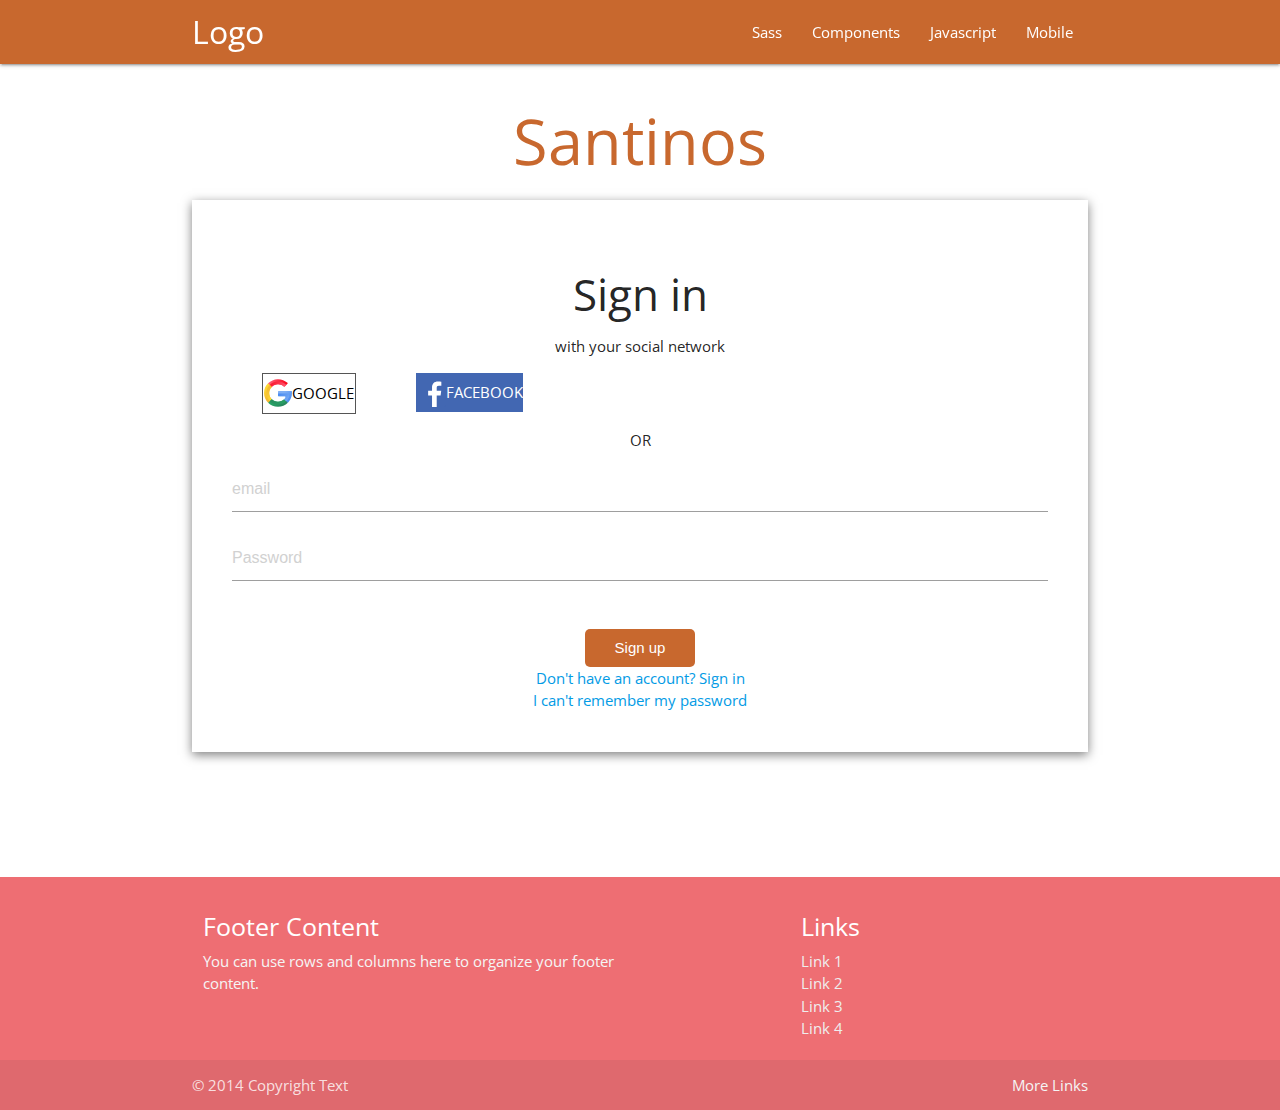
<file: html/login.html>
<!DOCTYPE html>
<html lang="en">
  <head>
    <meta charset="UTF-8" />
    <meta name="viewport" content="width=device-width, initial-scale=1.0" />
    <link
      rel="stylesheet"
      href="https://cdnjs.cloudflare.com/ajax/libs/materialize/1.0.0/css/materialize.min.css"
    />
    <link
      href="https://fonts.googleapis.com/icon?family=Material+Icons"
      rel="stylesheet"
    />
    <link rel="stylesheet" href="../css/style.min.css" />
    <title>Document</title>
  </head>
  <body>
    <div class="navbar-fixed">
      <nav>
        <div class="nav-wrapper">
          <div class="container">
            <a href="#!" class="brand-logo">Logo</a>
            <a href="#" data-target="mobile-demo" class="sidenav-trigger"
              ><i class="material-icons">menu</i></a
            >
            <ul class="right hide-on-med-and-down">
              <li><a href="sass.html">Sass</a></li>
              <li><a href="badges.html">Components</a></li>
              <li><a href="collapsible.html">Javascript</a></li>
              <li><a href="mobile.html">Mobile</a></li>
            </ul>
          </div>
        </div>
      </nav>

      <ul class="sidenav" id="mobile-demo">
        <li><a href="sass.html">Sass</a></li>
        <li><a href="badges.html">Components</a></li>
        <li><a href="collapsible.html">Javascript</a></li>
        <li><a href="mobile.html">Mobile</a></li>
      </ul>
    </div>

    <!-- <div class="tb-space"></div> -->

    <section id="authenticate">
      <div class="container">
        <!-- <h1 class="tb-text-center">Hello</h1> -->
        <h1 class="tb-text-center">Santinos</h1>
        <div class="tb-card">
          <div class="authenticate-form">
            <form action="">
              <h3>Sign in</h3>
              <p>with your social network</p>
              <div class="social">
                <div class="google">
                  <a href="" class="social-link">
                    <span class="social-img">
                      <img src="../svg/google.svg" alt="" />
                    </span>
                    <span class="social-media">
                      GOOGLE
                    </span>
                  </a>
                </div>
                <div class="facebook">
                  <a href="" class="social-link">
                    <span class="social-img">
                      <img src="../svg/facebook.svg" alt="" />
                    </span>
                    <span class="social-media">
                      FACEBOOK
                    </span>
                  </a>
                </div>
              </div>
              <p>OR</p>
              <div class="input-field">
                <input
                  placeholder="email"
                  id="email"
                  type="email"
                  class="validate"
                  required
                />
              </div>
              <div class="input-field">
                <input
                  placeholder="Password"
                  id="password"
                  type="password"
                  class="validate"
                />
              </div>
              <button type="submit" class="tb-btn">Sign up</button>
            </form>

            <p><a href="register.html">Don't have an account? Sign in</a></p>
            <p><a href="register.html">I can't remember my password</a></p>
          </div>
        </div>
      </div>
    </section>
    <section id="footer">
      <footer class="page-footer">
        <div class="container">
          <div class="row">
            <div class="col l6 s12">
              <h5 class="white-text">Footer Content</h5>
              <p class="grey-text text-lighten-4">
                You can use rows and columns here to organize your footer
                content.
              </p>
            </div>
            <div class="col l4 offset-l2 s12">
              <h5 class="white-text">Links</h5>
              <ul>
                <li>
                  <a class="grey-text text-lighten-3" href="#!">Link 1</a>
                </li>
                <li>
                  <a class="grey-text text-lighten-3" href="#!">Link 2</a>
                </li>
                <li>
                  <a class="grey-text text-lighten-3" href="#!">Link 3</a>
                </li>
                <li>
                  <a class="grey-text text-lighten-3" href="#!">Link 4</a>
                </li>
              </ul>
            </div>
          </div>
        </div>
        <div class="footer-copyright">
          <div class="container">
            © 2014 Copyright Text
            <a class="grey-text text-lighten-4 right" href="#!">More Links</a>
          </div>
        </div>
      </footer>
    </section>
    <script src="https://cdnjs.cloudflare.com/ajax/libs/jquery/3.5.0/jquery.min.js"></script>
    <script src="https://cdnjs.cloudflare.com/ajax/libs/materialize/1.0.0/js/materialize.min.js"></script>
    <script>
      $(document).ready(function () {
        $('.modal').modal();
      });
    </script>
    <script src="../js/index.js"></script>
  </body>
</html>
</file>
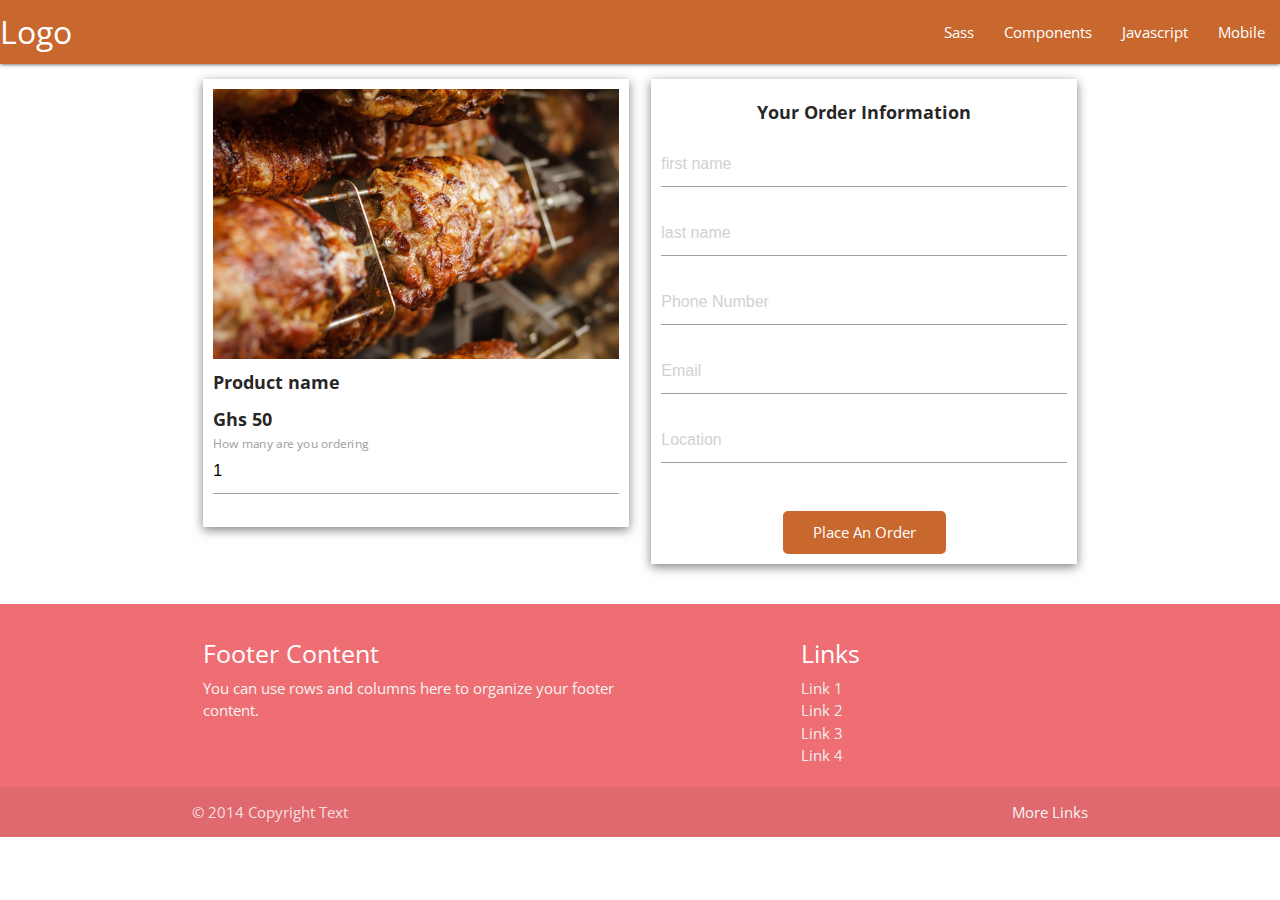
<file: html/order.html>
<!DOCTYPE html>
<html lang="en">
  <head>
    <meta charset="UTF-8" />
    <meta name="viewport" content="width=device-width, initial-scale=1.0" />
    <link
      rel="stylesheet"
      href="https://cdnjs.cloudflare.com/ajax/libs/materialize/1.0.0/css/materialize.min.css"
    />
    <link
      href="https://fonts.googleapis.com/icon?family=Material+Icons"
      rel="stylesheet"
    />
    <link rel="stylesheet" href="../css/style.min.css" />
    <title>Document</title>
  </head>
  <body>
    <nav>
      <div class="nav-wrapper">
        <a href="#!" class="brand-logo">Logo</a>
        <a href="#" data-target="mobile-demo" class="sidenav-trigger"><i class="material-icons">menu</i></a>
        <ul class="right hide-on-med-and-down">
          <li><a href="sass.html">Sass</a></li>
          <li><a href="badges.html">Components</a></li>
          <li><a href="collapsible.html">Javascript</a></li>
          <li><a href="mobile.html">Mobile</a></li>
        </ul>
      </div>
    </nav>
  
    <ul class="sidenav" id="mobile-demo">
      <li><a href="sass.html">Sass</a></li>
      <li><a href="badges.html">Components</a></li>
      <li><a href="collapsible.html">Javascript</a></li>
      <li><a href="mobile.html">Mobile</a></li>
    </ul>

    <div class="tb-space"></div>
    <section id="order">
      <div class="container">
        <div class="row">
          <div class="col s12 m6">
            <div class="tb-card">
              <div class="tb-card-img">
                <img src="../img/barbecue-bbq-beef-brown-236887.jpg" alt="" />
              </div>
              <div class="tb-card-content">
                <p>Product name</p>
                <p>Ghs <span id="cal_total"> 50 </span></p>
                <p style="display: none;">Ghs <span id="price"> 50 </span></p>
                <p>
                  <div class="input-field" id="how_many">
                    <input
                      value="1"
                      id="qty"
                      type="text"
                      class="validate"
                    />
                    <label for="qty">How many are you ordering</label>
                  </div>
                </p>
              </div>
            </div>
          </div>
          <div class="col s12 m6">
            <div class="tb-card">
              <div class="tb-card-content">
                  <p class="tb-text-center">Your Order Information</p>
                  <div class="input-field">
                    <input
                      placeholder="first name"
                      id="first_name"
                      type="text"
                      class="validate"
                    />
                  </div>
                  <div class="input-field">
                    <input
                      placeholder="last name"
                      id="last_name"
                      type="text"
                      class="validate"
                    />
                  </div>
                  <div class="input-field">
                    <input
                      placeholder="Phone Number"
                      id="phone_number"
                      type="number"
                      class="validate"
                    />
                  </div>
                  <div class="input-field">
                    <input
                      placeholder="Email"
                      id="phone_number"
                      type="email"
                      class="validate"
                    />
                  </div>
                  <div class="input-field">
                    <input
                      placeholder="Location"
                      id="location"
                      type="text"
                      class="validate"
                    />
                  </div>
                  <div class="tb-text-center">
                    <a href="thank_you.html" class="tb-btn">Place An Order</a>
                    <!-- <button type="submit" class="tb-btn">Place An Order</button> -->
                  </div>
              </div>
            </div>
          </div>
        </div>
      </div>
    </section>

    <section id="footer">
      <footer class="page-footer">
        <div class="container">
          <div class="row">
            <div class="col l6 s12">
              <h5 class="white-text">Footer Content</h5>
              <p class="grey-text text-lighten-4">You can use rows and columns here to organize your footer content.</p>
            </div>
            <div class="col l4 offset-l2 s12">
              <h5 class="white-text">Links</h5>
              <ul>
                <li><a class="grey-text text-lighten-3" href="#!">Link 1</a></li>
                <li><a class="grey-text text-lighten-3" href="#!">Link 2</a></li>
                <li><a class="grey-text text-lighten-3" href="#!">Link 3</a></li>
                <li><a class="grey-text text-lighten-3" href="#!">Link 4</a></li>
              </ul>
            </div>
          </div>
        </div>
        <div class="footer-copyright">
          <div class="container">
          © 2014 Copyright Text
          <a class="grey-text text-lighten-4 right" href="#!">More Links</a>
          </div>
        </div>
      </footer> 
    </section>
    <script src="https://cdnjs.cloudflare.com/ajax/libs/jquery/3.5.0/jquery.min.js"></script>
    <script src="https://cdnjs.cloudflare.com/ajax/libs/materialize/1.0.0/js/materialize.min.js"></script>
    <script>
      $(document).ready(function () {
        $('.modal').modal();
        $('.sidenav').sidenav();
      });
    </script>
    <script src="../js/index.js"></script>
  </body>
</html>
</file>
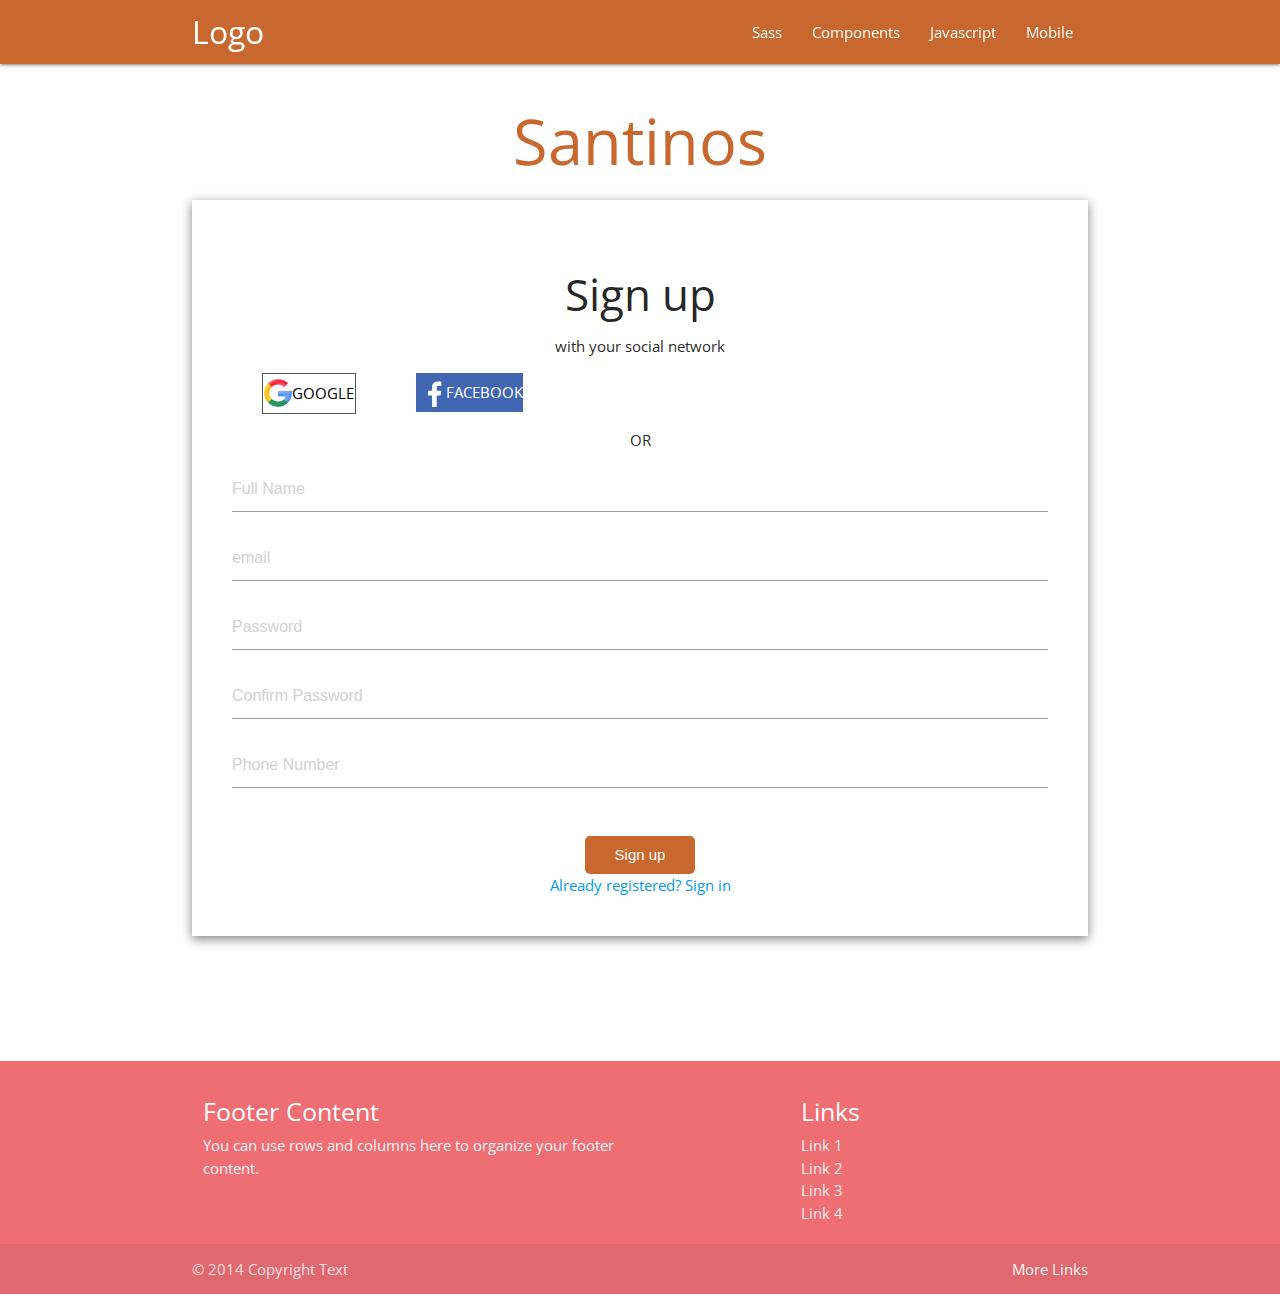
<file: html/register.html>
<!DOCTYPE html>
<html lang="en">
  <head>
    <meta charset="UTF-8" />
    <meta name="viewport" content="width=device-width, initial-scale=1.0" />
    <link
      rel="stylesheet"
      href="https://cdnjs.cloudflare.com/ajax/libs/materialize/1.0.0/css/materialize.min.css"
    />
    <link
      href="https://fonts.googleapis.com/icon?family=Material+Icons"
      rel="stylesheet"
    />
    <link rel="stylesheet" href="../css/style.min.css" />
    <title>Document</title>
  </head>
  <body>
    <div class="navbar-fixed">
      <nav>
        <div class="nav-wrapper">
          <div class="container">
            <a href="#!" class="brand-logo">Logo</a>
            <a href="#" data-target="mobile-demo" class="sidenav-trigger"
              ><i class="material-icons">menu</i></a
            >
            <ul class="right hide-on-med-and-down">
              <li><a href="sass.html">Sass</a></li>
              <li><a href="badges.html">Components</a></li>
              <li><a href="collapsible.html">Javascript</a></li>
              <li><a href="mobile.html">Mobile</a></li>
            </ul>
          </div>
        </div>
      </nav>

      <ul class="sidenav" id="mobile-demo">
        <li><a href="sass.html">Sass</a></li>
        <li><a href="badges.html">Components</a></li>
        <li><a href="collapsible.html">Javascript</a></li>
        <li><a href="mobile.html">Mobile</a></li>
      </ul>
    </div>

    <!-- <div class="tb-space"></div> -->

    <section id="authenticate">
      <div class="container">
        <!-- <h1 class="tb-text-center">Hello</h1> -->
        <h1 class="tb-text-center">Santinos</h1>
        <div class="tb-card">
          <div class="authenticate-form">
            <form action="">
              <h3>Sign up</h3>
              <p>with your social network</p>
              <div class="social">
                <div class="google">
                  <a href="" class="social-link">
                    <span class="social-img">
                      <img src="../svg/google.svg" alt="" />
                    </span>
                    <span class="social-media">
                      GOOGLE
                    </span>
                  </a>
                </div>
                <div class="facebook">
                  <a href="" class="social-link">
                    <span class="social-img">
                      <img src="../svg/facebook.svg" alt="" />
                    </span>
                    <span class="social-media">
                      FACEBOOK
                    </span>
                  </a>
                </div>
              </div>
              <p>OR</p>
              <div class="input-field">
                <input
                  placeholder="Full Name"
                  id="name"
                  type="text"
                  class="validate"
                  required
                />
              </div>
              <div class="input-field">
                <input
                  placeholder="email"
                  id="email"
                  type="email"
                  class="validate"
                  required
                />
              </div>
              <div class="input-field">
                <input
                  placeholder="Password"
                  id="password"
                  type="password"
                  class="validate"
                />
              </div>
              <div class="input-field">
                <input
                  placeholder="Confirm Password"
                  id="password"
                  type="password"
                  class="validate"
                />
              </div>
              <div class="input-field">
                <!-- <p class="prefix">+233</p> -->
                <input
                  placeholder="Phone Number"
                  id="tel"
                  type="text"
                  class="validate"
                />
              </div>
              <button type="submit" class="tb-btn">Sign up</button>
            </form>

            <p><a href="login.html">Already registered? Sign in</a></p>
          </div>
        </div>
      </div>
    </section>
    <section id="footer">
      <footer class="page-footer">
        <div class="container">
          <div class="row">
            <div class="col l6 s12">
              <h5 class="white-text">Footer Content</h5>
              <p class="grey-text text-lighten-4">
                You can use rows and columns here to organize your footer
                content.
              </p>
            </div>
            <div class="col l4 offset-l2 s12">
              <h5 class="white-text">Links</h5>
              <ul>
                <li>
                  <a class="grey-text text-lighten-3" href="#!">Link 1</a>
                </li>
                <li>
                  <a class="grey-text text-lighten-3" href="#!">Link 2</a>
                </li>
                <li>
                  <a class="grey-text text-lighten-3" href="#!">Link 3</a>
                </li>
                <li>
                  <a class="grey-text text-lighten-3" href="#!">Link 4</a>
                </li>
              </ul>
            </div>
          </div>
        </div>
        <div class="footer-copyright">
          <div class="container">
            © 2014 Copyright Text
            <a class="grey-text text-lighten-4 right" href="#!">More Links</a>
          </div>
        </div>
      </footer>
    </section>
    <script src="https://cdnjs.cloudflare.com/ajax/libs/jquery/3.5.0/jquery.min.js"></script>
    <script src="https://cdnjs.cloudflare.com/ajax/libs/materialize/1.0.0/js/materialize.min.js"></script>
    <script>
      $(document).ready(function () {
        $('.modal').modal();
      });
    </script>
    <script src="../js/index.js"></script>
  </body>
</html>
</file>
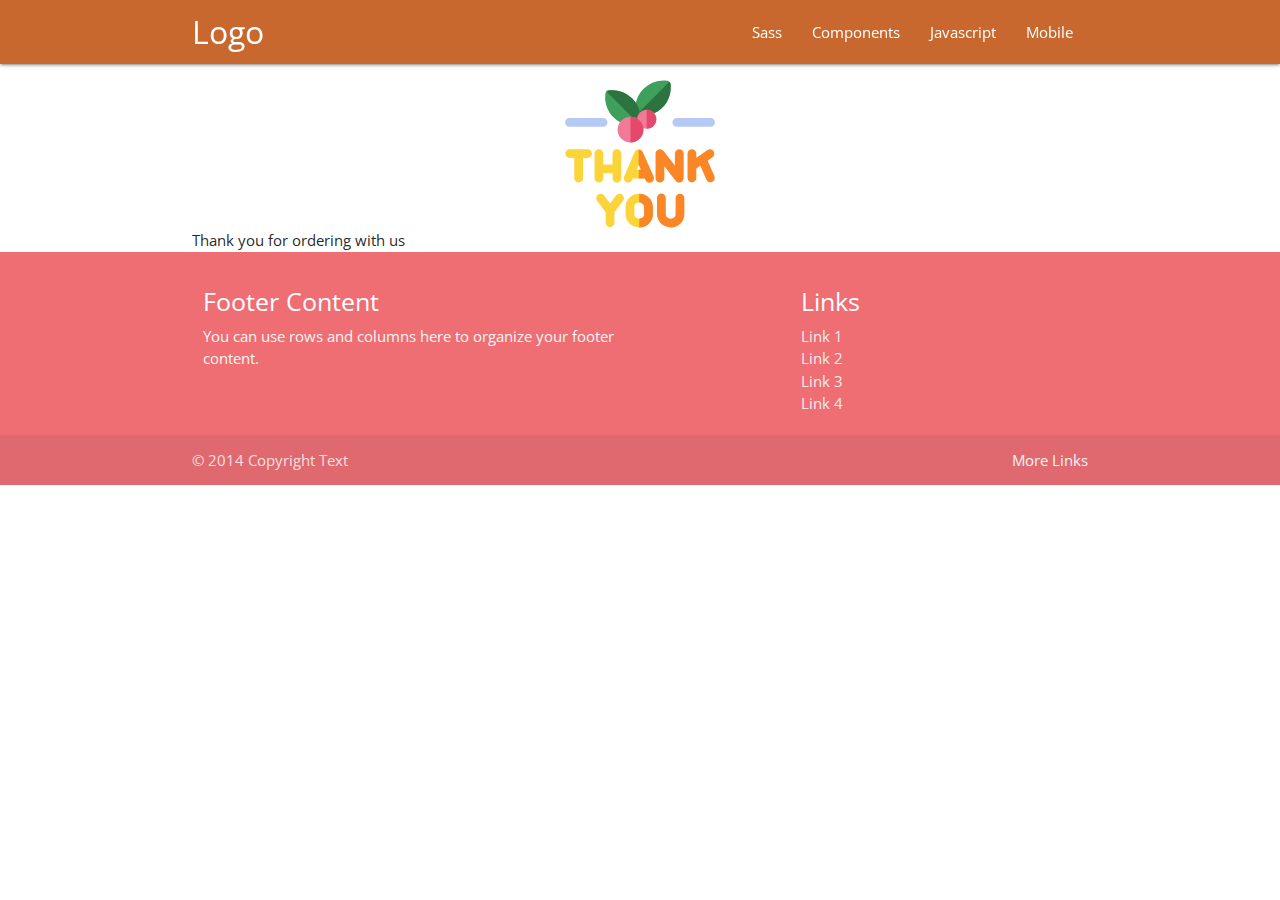
<file: html/thank_you.html>
<!DOCTYPE html>
<html lang="en">
  <head>
    <meta charset="UTF-8" />
    <meta name="viewport" content="width=device-width, initial-scale=1.0" />
    <link
      rel="stylesheet"
      href="https://cdnjs.cloudflare.com/ajax/libs/materialize/1.0.0/css/materialize.min.css"
    />
    <link
      href="https://fonts.googleapis.com/icon?family=Material+Icons"
      rel="stylesheet"
    />
    <link rel="stylesheet" href="../css/style.min.css" />
    <title>Document</title>
  </head>
  <body>
    <div class="navbar-fixed">
      <nav>
        <div class="nav-wrapper">
          <div class="container">
            <a href="#!" class="brand-logo">Logo</a>
            <a href="#" data-target="mobile-demo" class="sidenav-trigger"
              ><i class="material-icons">menu</i></a
            >
            <ul class="right hide-on-med-and-down">
              <li><a href="sass.html">Sass</a></li>
              <li><a href="badges.html">Components</a></li>
              <li><a href="collapsible.html">Javascript</a></li>
              <li><a href="mobile.html">Mobile</a></li>
            </ul>
          </div>
        </div>
      </nav>

      <ul class="sidenav" id="mobile-demo">
        <li><a href="sass.html">Sass</a></li>
        <li><a href="badges.html">Components</a></li>
        <li><a href="collapsible.html">Javascript</a></li>
        <li><a href="mobile.html">Mobile</a></li>
      </ul>
    </div>

    <div class="tb-space"></div>
    <section id="thank-you">
      <div class="container">
        <div class="thanks">
          <img src="../svg/thank-you.svg" alt="" />
        </div>
        <p>Thank you for ordering with us</p>
      </div>
    </section>

    <section id="footer">
      <footer class="page-footer">
        <div class="container">
          <div class="row">
            <div class="col l6 s12">
              <h5 class="white-text">Footer Content</h5>
              <p class="grey-text text-lighten-4">
                You can use rows and columns here to organize your footer
                content.
              </p>
            </div>
            <div class="col l4 offset-l2 s12">
              <h5 class="white-text">Links</h5>
              <ul>
                <li>
                  <a class="grey-text text-lighten-3" href="#!">Link 1</a>
                </li>
                <li>
                  <a class="grey-text text-lighten-3" href="#!">Link 2</a>
                </li>
                <li>
                  <a class="grey-text text-lighten-3" href="#!">Link 3</a>
                </li>
                <li>
                  <a class="grey-text text-lighten-3" href="#!">Link 4</a>
                </li>
              </ul>
            </div>
          </div>
        </div>
        <div class="footer-copyright">
          <div class="container">
            © 2014 Copyright Text
            <a class="grey-text text-lighten-4 right" href="#!">More Links</a>
          </div>
        </div>
      </footer>
    </section>
    <script src="https://cdnjs.cloudflare.com/ajax/libs/jquery/3.5.0/jquery.min.js"></script>
    <script src="https://cdnjs.cloudflare.com/ajax/libs/materialize/1.0.0/js/materialize.min.js"></script>
    <script>
      $(document).ready(function () {
        $('.modal').modal();
      });
    </script>
    <script src="../js/index.js"></script>
  </body>
</html>
</file>
<file: css/style.min.css>
@import url("https://fonts.googleapis.com/css2?family=Open+Sans:wght@300;400&display=swap");*{box-sizing:border-box;margin:0;padding:0}body{font-family:'Open Sans', sans-serif;line-height:1.5}nav{background:#c8682e}img{display:block;width:100%;height:100%}a{text-decoration:none}.tb-title{color:#7f1310}#category{margin-top:0;padding-top:0}#category .tb-card{display:flex}#category .tb-card .tb-card-img{flex:1;display:block;width:30%;margin:auto}#category .tb-card .tb-card-content{flex:2}#authenticate{text-align:center;padding:0 0 7rem 0;margin:0}#authenticate h1{color:#c8682e}#authenticate .social{display:flex}#authenticate .social .google{padding:0;margin:0}#authenticate .social .google .social-link{cursor:pointer;display:flex;justify-content:center;background:#ffffff;border:1px solid #555555;color:#000;padding:0.3rem 0;margin:1rem 2rem}#authenticate .social .google .social-link .social-img{display:inline;padding:0;margin:0;width:30%}#authenticate .social .google .social-link .social-media{margin:auto 0}#authenticate .social .facebook .social-link{cursor:pointer;display:flex;justify-content:center;background:#4267b2;color:#ffffff;padding:0.3rem 0;margin:1rem 2rem}#authenticate .social .facebook .social-link .social-img{display:inline;padding:0;margin:0;width:30%}#authenticate .social .facebook .social-link .social-media{margin:auto 0}#authenticate .social img{height:2rem;padding:0;margin:0}#authenticate .authenticate-form{background:#fff;border-radius:5px;padding:2rem}.thanks{height:10rem}#dashboard{padding-top:20px}.sidenav{background:#c8682e;color:#ffffff !important}.sidenav a{color:#ffffff !important}.dasboard-info .tb-card{padding:5rem 2rem;text-align:center}.dasboard-info .col:nth-child(even) .tb-card{color:#fff;background:#7f1310}.dasboard-info .col:nth-child(odd) .tb-card{color:#fff;background:#c8682e}#overview{padding:2rem;background:#ffefcc}#tb-showcase{position:relative;height:100vh;display:flex;flex-direction:column;align-items:center;justify-content:center;text-align:center;padding:0 20px;color:#ffffff}#tb-showcase .tb-showcase-img{position:absolute;top:0;left:0;width:100%;height:100%;overflow:hidden;background:#3a4052 url("../img/barbecue-bbq-beef-brown-236887.jpg") no-repeat center center/cover}#tb-showcase .tb-showcase-img:after{content:'';position:absolute;top:0;left:0;width:100%;height:100%;background:#000000;opacity:0.7}#tb-showcase .tb-showcase-img img{min-width:100%;min-height:100%;object-fit:cover;position:absolute;top:50%;left:50%;transform:translate(-50%, -50%)}#tb-showcase .tb-showcase-content{z-index:10}#tb-showcase .tb-showcase-content h1{color:#c8682e;font-size:2.8rem;margin:0;margin-bottom:0.2rem}#tb-showcase .tb-btn{color:#fff;background:#c8682e}#tb-showcase .tb-btn:hover{background:#7f1310}.tb-btn{display:inline-block;padding:10px 30px;color:#fff;background:#c8682e;border-radius:5px;margin-top:25px;border:none;cursor:pointer}.tb-title{text-align:center;text-transform:uppercase;font-weight:bold}.tb-card{cursor:pointer;padding:10px;box-shadow:0 3px 10px rgba(0,0,0,0.5) !important;margin-bottom:20px !important}.tb-card:hover{box-shadow:0 20px 50px rgba(0,0,0,0.5) !important}.tb-card .tb-card-img{display:block;width:100%}.tb-card .tb-card-title h4{font-size:1.5rem;margin:10px 0 10px 0}.tb-card .tb-card-content p{font-size:1.2rem;font-weight:bold;margin:10px 0 10px 0}.tb-card .tb-btn{color:#fff;background:#c8682e}.tb-card .tb-btn:hover{background:#7f1310}.tb-text-center{text-align:center}.tb-space{margin:1rem 0}@media screen and (max-width: 450px){.tb-title h3{font-size:1.5rem}#menus .tb-card{border-radius:1rem;display:flex;justify-content:space-between}#menus .tb-card .tb-card-img{width:50%;margin:auto}#menus .tb-card .tb-card-img img{display:block;width:100%}#menus .tb-card .tb-card-content{margin:0 0 0 1rem;flex:2}.social-media{display:none}}@media screen and (min-width: 451px){#tb-showcase .tb-showcase-content h1{font-size:5rem;margin:0;margin-bottom:0.2rem}#tb-showcase .tb-showcase-content p{font-size:1.5rem}.tb-title h3{font-size:1.5rem}}
</file>
